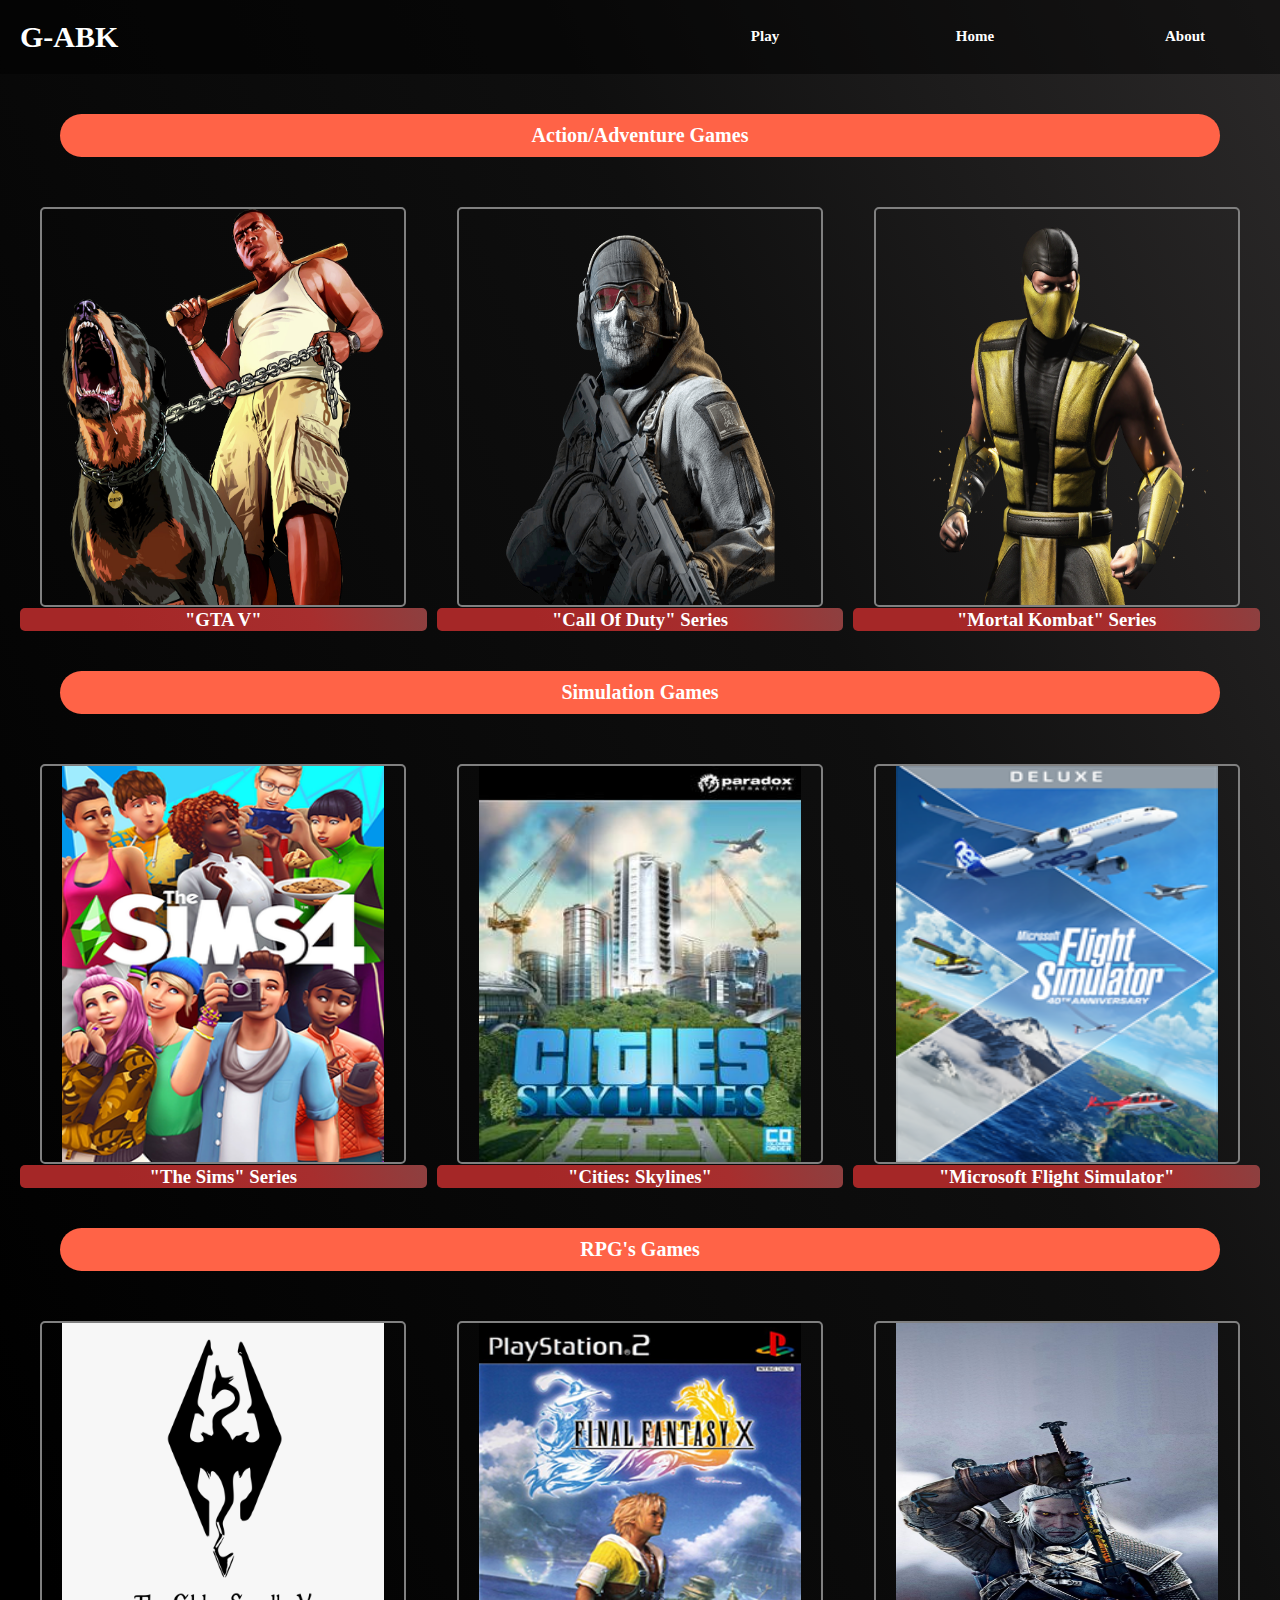
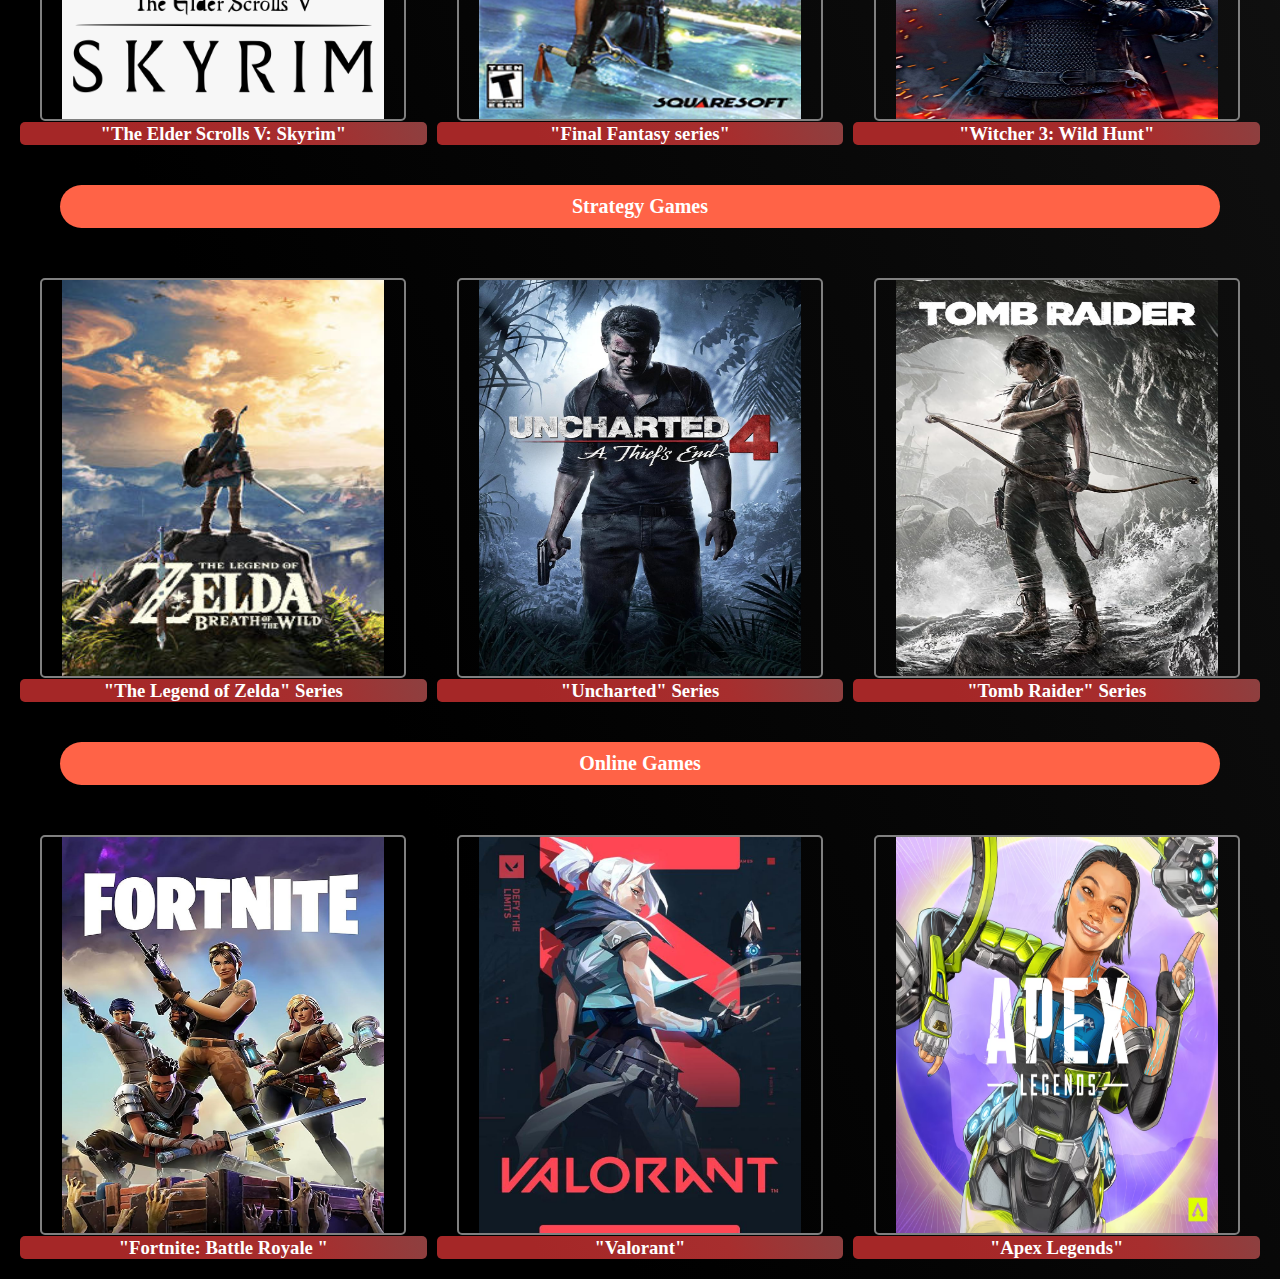
<file: games.html>
<!DOCTYPE html>
<html lang="en">
<head>
    <meta charset="UTF-8">
    <meta name="viewport" content="width=device-width, initial-scale=1.0">
    <title>Gaming Page</title>
    <link rel="stylesheet" href="css/style-games.css">
    <link rel="icon" type="image/svg+xml" href="img/gamepad-fill.svg">
    <link rel="preconnect" href="https://fonts.googleapis.com">
    <link rel="preconnect" href="https://fonts.gstatic.com" crossorigin>
    <link href="https://fonts.googleapis.com/css2?family=Bungee+Spice&display=swap" rel="stylesheet">
</head>
<body>
    <header>
        <a href="#">G-ABK</a>
        <nav>
            <ul>
                <li><a href="#">Play</a></li>
                <li><a href="#">Home</a></li>
                <li><a href="#">About</a></li>
            </ul>
        </nav>
    </header>

    <main>
        <section class="game-section">
            <h2>Action/Adventure Games</h2>
            <div class="game-photos">
                <a href="#">
                    <img src="img/gta-5-7217.png" alt="Game 1">
                    <h3>"GTA V"</h3>
                </a>
                <a href="#">
                    <img src="img/Call-Of-Duty-Ghosts.png" alt="Game 2">
                    <h3>"Call Of Duty" Series</h3>
                </a>
                <a href="#">
                    <img src="img/kitanaScorpion.png" alt="Game 3">
                    <h3>"Mortal Kombat" Series</h3>
                </a>
            </div>
        </section>
        <section class="game-section">
          <h2>Simulation Games</h2>
          <div class="game-photos">
              <a href="#">
                  <img src="img/sims.png" alt="Game 1">
                  <h3>"The Sims" Series</h3>
              </a>
              <a href="#">
                  <img src="img/cities.jpg" alt="Game 2">
                  <h3>"Cities: Skylines"</h3>
              </a>
              <a href="#">
                  <img src="img/flight.png" alt="Game 3">
                  <h3>"Microsoft Flight Simulator"</h3>
              </a>
          </div>
      </section>
      <section class="game-section">
        <h2>RPG's Games</h2>
        <div class="game-photos">
            <a href="#">
                <img src="img/skyrim.png" alt="Game 1">
                <h3>"The Elder Scrolls V: Skyrim"</h3>
            </a>
            <a href="#">
                <img src="img/final-fantasy.jpg" alt="Game 2">
                <h3>"Final Fantasy series"</h3>
            </a>
            <a href="#">
                <img src="img/witcher3.jpg" alt="Game 3">
                <h3>"Witcher 3: Wild Hunt"</h3>
            </a>
        </div>
    </section>
    <section class="game-section">
            <h2>Strategy Games</h2>
            <div class="game-photos">
                <a href="#">
                    <img src="img/zelda.jpg" alt="Game 1">
                    <h3>"The Legend of Zelda" Series</h3>
                </a>
                <a href="#">
                    <img src="img/uncharted.jpg" alt="Game 2">
                    <h3>"Uncharted" Series</h3>
                </a>
                <a href="#">
                    <img src="img/raider.jpg" alt="Game 3">
                    <h3>"Tomb Raider" Series</h3>
                </a>
            </div>
        </section>
        <section class="game-section">
          <h2>Online Games</h2>
          <div class="game-photos">
              <a href="#">
                  <img src="img/fortnite.jpg" alt="Game 1">
                  <h3>"Fortnite: Battle Royale "</h3>
              </a>
              <a href="#">
                  <img src="img/valorant.jpg" alt="Game 2">
                  <h3>"Valorant"</h3>
              </a>
              <a href="#">
                  <img src="img/apex.avif" alt="Game 3">
                  <h3>"Apex Legends"</h3>
              </a>
          </div>
      </section>
    </main>
</body>
</html>
</file>
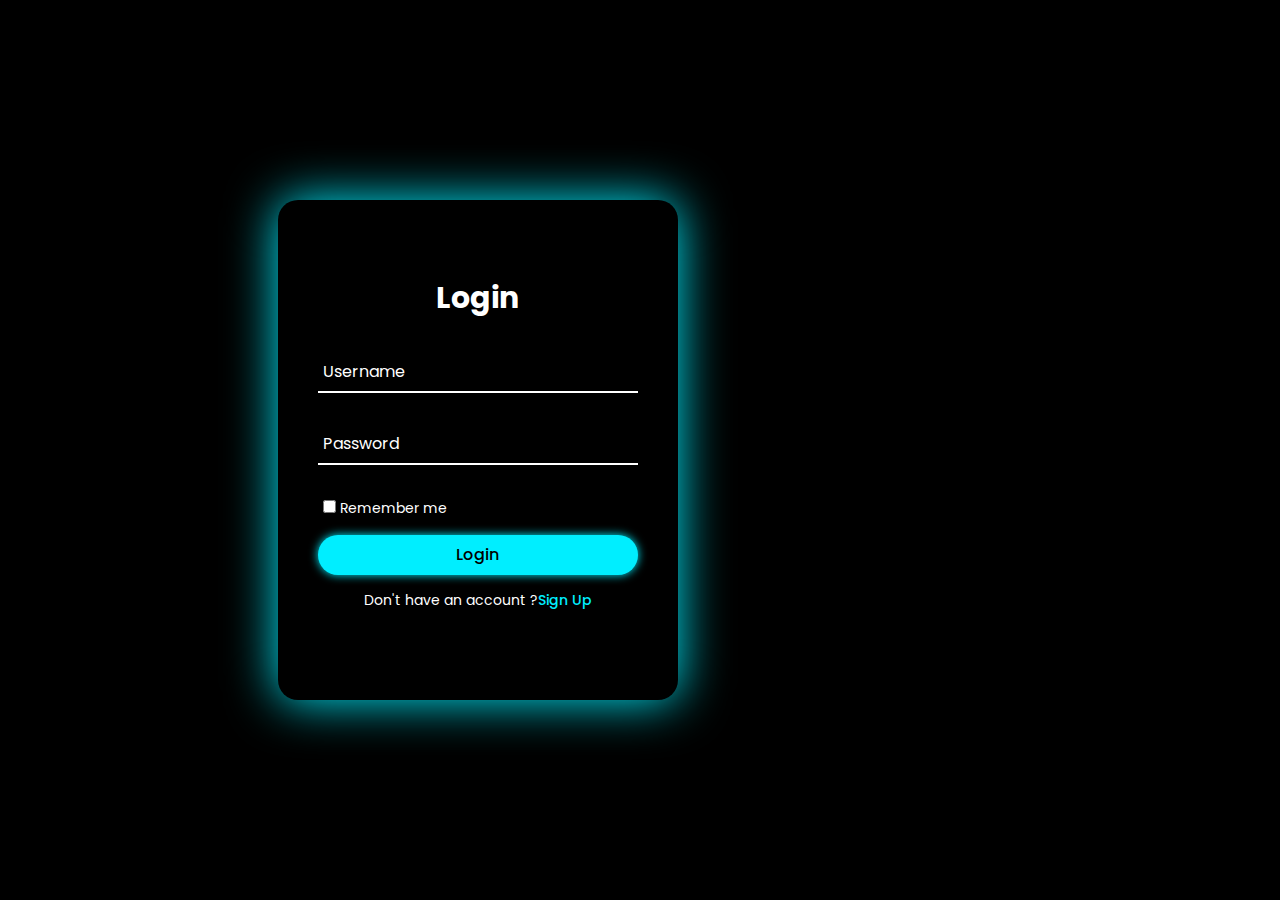
<file: Login.html>
<!DOCTYPE html>
<html lang="en">
<head>
    <meta charset="UTF-8">
    <meta http-equiv="X-UA-Compatible" content="IE=edge">
    <meta name="viewport" content="width=device-width, initial-scale=1.0">
    <title>Login And Registration Form</title>
    <link rel="icon" type="image/svg+xml" href="img/gamepad-fill.svg">
    <link rel="stylesheet" type="text/css" href="css/style-login.css">
</head>
<body>
    <div class="wrapper">
        <div class="Form-wrapper sign-in">
            <form action="" onsubmit="submitForm(event)">
                <h2>Login</h2>
                <div class="input-group">
                    <input type="text" id="username" required>
                    <label for="">Username</label>
                </div>
                <div class="input-group">
                    <input type="password" id="password" required>
                    <label for="">Password</label>
                </div>
                <div class="remember">
                    <label><input type="checkbox"> Remember me</label>
                </div>
                <button type="submit">Login</button>
                <div class="signUp-link">
                    <p>Don't have an account ?<a href="#" class="signUpBtn-link">Sign Up</a></p>
                </div>
            </form>
        </div>
        <div class="Form-wrapper sign-up">
            <form action="">
                <h2>Sign Up</h2>
                <div class="input-group">
                    <input type="text" required>
                    <label for="">Username</label>
                </div>
                <div class="input-group">
                    <input type="text" required>
                    <label for="">Email</label>
                </div>
                <div class="input-group">
                    <input type="password" required>
                    <label for="">Password</label>
                </div>
                <div class="remember">
                    <label><input type="checkbox" required> I agree with the terms and conditions</label>
                </div>
                <button type="submit">Sign Up</button>
                <div class="signUp-link">
                    <p> Already have an account ?<a href="#" class="signInBtn-link">Sign In</a></p>
                </div>
            </form>
        </div>
    </div>
    <div class="copy">
        <p>Copyright&copy;Belkacem ALILECHE [Group 9]</p>
    </div>
    <script src="js/script-login.js"></script>
</body>
</html>
</file>
<file: css/style-games.css>
@import url('https://fonts.googleapis.com/css2?family=Bungee+Spice&display=swap');
*{
    padding: 0;
    margin: 0;
    box-sizing: border-box;
    font-family: 'Kalnia', serif;
    list-style: none;
    text-decoration: none;
}
body {
    margin: 0;
    padding: 0;
    background:linear-gradient(245.65deg, rgb(43, 41, 41) 0%, rgb(15, 15, 15) 28.53%, black 75.52%);
    background-size: cover;
    background-position: center;
} 
header {
    display: flex;
    justify-content: space-between;
    align-items: center;
    padding: 20px;
    background-color: rgba(0, 0, 0, 0.5);
}

header a {
    width: 150px;
    height: auto;
    color: white;
    font-size: 30px;
    font-weight: 700;
    text-decoration: none;
}

nav ul {
    display: flex;
    list-style-type: none;
    margin: 0;
    padding: 0;
}

nav li a {
    display: block;
    color: white;
    text-align: center;
    padding: 5px 10px;
    text-decoration: none;
    margin-left: 60px;
    font-size: 15px;
    font-weight: 600;
    border-bottom: 2px solid transparent;
    transition: all .55s ease;
}

nav li a:hover {
    border-bottom: 2px solid white;
}

.game-section {
    margin: 20px;
    text-align: center;
    font-family: 'Bungee Spice', sans-serif;
}
.game-section h2{
    margin: 40px;
    margin-bottom: 50px;
    color: white;
    padding: 10px;
    background-color: tomato;
    border-radius: 50px;
    font-weight: 700;
    font-size: 20px;

}

.game-photos {
    display: grid;
    grid-template-columns: repeat(3, 1fr);
    grid-gap: 10px;
}

.game-photos img {
    width: 90%;
    height: 400px;
    margin-bottom: 20px;
    border-radius: 5px;
    border: 2px solid grey;
    padding-left: 20px;
    padding-right: 20px;
    background:linear-gradient(right,white,grey,blue);
    transform: translateZ(0);
    transition:  all 1s ease-in-out;
}

.game-photos img:hover {
    transform: translateY(-10%);
    transform: translateZ(10%);
}

.game-photos a {
    display: block;
    position: relative;
}

.game-photos h3 {
    position: absolute;
    bottom: 0;
    left: 0;
    right: 0;
    margin:0;
    padding: 0.5px;
    background-color: rgba(0, 0, 0, 0.5);
    color: white;
    text-align: center;
    border-radius: 5px;
    background:linear-gradient(245.65deg, rgb(141, 64, 64) 0%,rgb(167, 46, 46) 28.53%, rgb(165, 39, 39) 75.52%);
}
::-webkit-scrollbar {
    width: 10px;
  }
  ::-webkit-scrollbar-thumb {
    background-color: #4b4b4b;
    border-radius: 5px;
  }
  ::-webkit-scrollbar-track {
    background-color: #2d2d2d;
  }
  ::-webkit-scrollbar-corner {
    background-color: #2d2d2d;
  }
</file>
<file: css/style-login.css>
@import url('https://fonts.googleapis.com/css2?family=Kalnia:wght@700&family=Poppins:wght@500&display=swap');

* {
    margin: 0;
    padding: 0;
    box-sizing: border-box;
    font-family: 'Poppins', sans-serif;
}

body {
    display: flex;
    justify-content: center;
    align-items: center;
    min-height: 100vh;
    background: #000;
}

.wrapper {
    position: relative;
    width: 400px;
    height: 500px;
    border-radius: 20px;
    background: #000;
    padding: 40px;
    box-shadow: 0 0 50px #0ef;
    overflow: hidden;
}

.wrapper:hover {
    animation: animate 1s linear infinite;
}

@keyframes animate {
    100% {
        filter: hue-rotate(360deg);
    }
}

.Form-wrapper {
    display: flex;
    align-items: center;
    justify-content: center;
    width: 100%;
    height: 100%;
    transition: 1s ease-in-out;
}

.wrapper.active .Form-wrapper.sign-in {
    transform: translateY(-500px);
}

.wrapper .Form-wrapper.sign-up {
    position: absolute;
    top: 500px;
    left: 0;
}

.wrapper.active .Form-wrapper.sign-up {
    transform: translateY(-500px);
}

h2 {
    font-size: 30px;
    text-align: center;
    color: white;
}

.input-group {
    position: relative;
    margin: 30px 0;
    border-bottom: 2px solid white;
}

.input-group label {
    position: absolute;
    top: 50%;
    left: 5px;
    transform: translateY(-50%);
    font-size: 16px;
    color: white;
    pointer-events: none;
    transition: 0.5s;
}

.input-group input {
    width: 320px;
    height: 40px;
    font-size: 16px;
    color: white;
    padding: 0 5px;
    background: transparent;
    border: none;
    outline: none;
}

.input-group input:focus~label,
.input-group input:valid~label {
    top: -5px;
}

.remember {
    margin: 10px 0 15px 5px;
}

.remember label {
    font-size: 14px;
    color: white;
}

.remember label input {
    accent-color: #0ef;
}

button {
    position: relative;
    border-radius: 30px;
    background: #0ef;
    font-size: 16px;
    width: 100%;
    height: 40px;
    color: #000;
    box-shadow: 0 0 10px #0ef;
    font-weight: 500;
    cursor: pointer;
    border: none;
    outline: none;
}

.signUp-link {
    font-size: 14px;
    text-align: center;
    margin: 15px 0;
}

.signUp-link p {
    color: white;
}

.signUp-link p a {
    color: #0ef;
    text-decoration: none;
    font-weight: 500;
}

.signUp-link p a:hover {
    text-decoration: underline;
}
</file>
